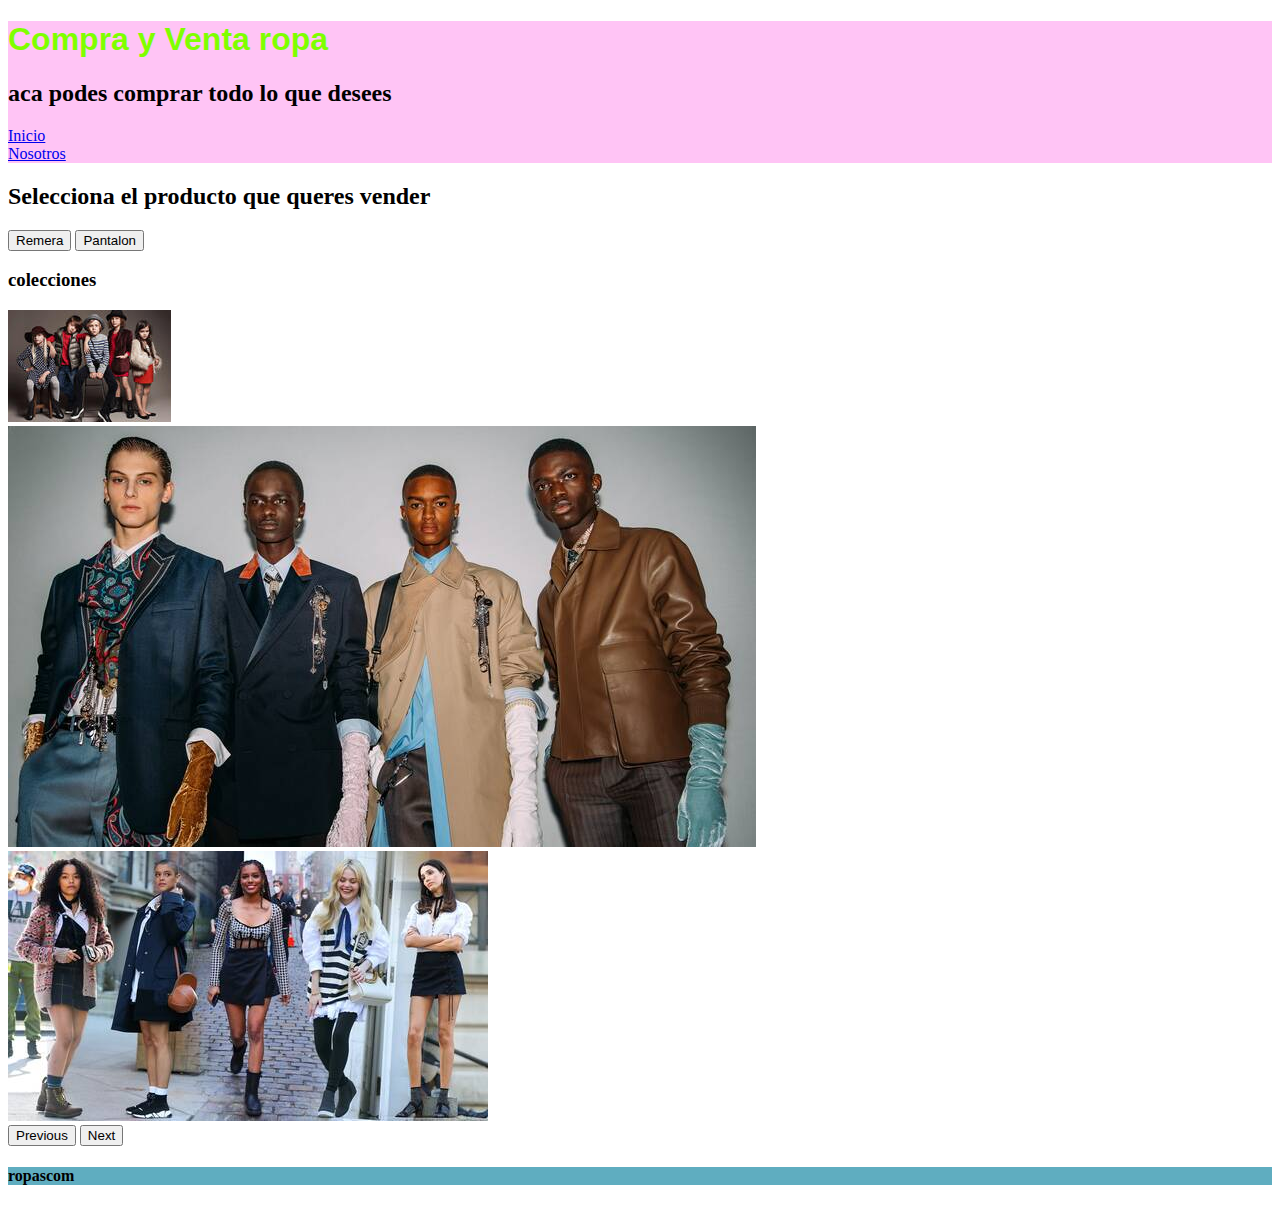
<file: index.html>
<!DOCTYPE html>
<html lang="en">

<head>
    <meta charset="UTF-8">
    <meta http-equiv="X-UA-Compatible" content="IE=edge">
    <meta name="viewport" content="width=device-width, initial-scale=1.0">
    <title>trabajando con git</title>
    <link href="https://cdn.jsdelivr.net/npm/bootstrap@5.1.3/dist/css/bootstrap.min.css" rel="stylesheet" integrity="sha384-1BmE4kWBq78iYhFldvKuhfTAU6auU8tT94WrHftjDbrCEXSU1oBoqyl2QvZ6jIW3" crossorigin="anonymous">
    <link rel="stylesheet" href="styles.css">
</head>

<body>
    <header>
        <h1>Compra y Venta ropa</h1>
        <h2 class="negrita">aca podes comprar todo lo que desees</h2>
        <nav>
            <div><a href="index.html">Inicio</a></div>
            <div><a href="nosotros.html">Nosotros</a></div>
        </nav>
    </header>
    <main>
        <h2>Selecciona el producto que queres vender</h2>
        <div class="d-grid gap-2 d-md-block">
            <button class="btn btn-primary" type="button">Remera</button>
            <button class="btn btn-primary" type="button">Pantalon</button>
        </div>

        <h3>colecciones</h3>
        <section>
            <div id="carouselExampleControls" class="carousel slide" data-bs-ride="carousel">
                <div class="carousel-inner">
                    <div class="carousel-item active">
                        <img src="img/chicos.jpg" class="d-block w-100" alt="...">
                    </div>
                    <div class="carousel-item">
                        <img src="img/hombre.jpg" class="d-block w-100" alt="...">
                    </div>
                    <div class="carousel-item">
                        <img src="img/mujer.jpg" class="d-block w-100" alt="...">
                    </div>
                </div>
                <button class="carousel-control-prev" type="button" data-bs-target="#carouselExampleControls" data-bs-slide="prev">
                  <span class="carousel-control-prev-icon" aria-hidden="true"></span>
                  <span class="visually-hidden">Previous</span>
                </button>
                <button class="carousel-control-next" type="button" data-bs-target="#carouselExampleControls" data-bs-slide="next">
                  <span class="carousel-control-next-icon" aria-hidden="true"></span>
                  <span class="visually-hidden">Next</span>
                </button>
            </div>
        </section>



    </main>
    <footer>
        <h4>ropascom</h4>
    </footer>
    <script src="https://cdn.jsdelivr.net/npm/@popperjs/core@2.10.2/dist/umd/popper.min.js" integrity="sha384-7+zCNj/IqJ95wo16oMtfsKbZ9ccEh31eOz1HGyDuCQ6wgnyJNSYdrPa03rtR1zdB" crossorigin="anonymous"></script>
    <script src="https://cdn.jsdelivr.net/npm/bootstrap@5.1.3/dist/js/bootstrap.min.js" integrity="sha384-QJHtvGhmr9XOIpI6YVutG+2QOK9T+ZnN4kzFN1RtK3zEFEIsxhlmWl5/YESvpZ13" crossorigin="anonymous"></script>
</body>

</html>
</file>
<file: styles.css>
header {
    background-color: rgb(255, 196, 245);
    height: 9%;
}

main {
    height: 90%;
}

h1 {
    font-family: 'Segoe UI', Tahoma, Geneva, Verdana, sans-serif;
    color: chartreuse;
}

footer {
    background-color: rgb(95, 173, 192);
}

.negrita {
    font-weight: bold;
}
</file>
